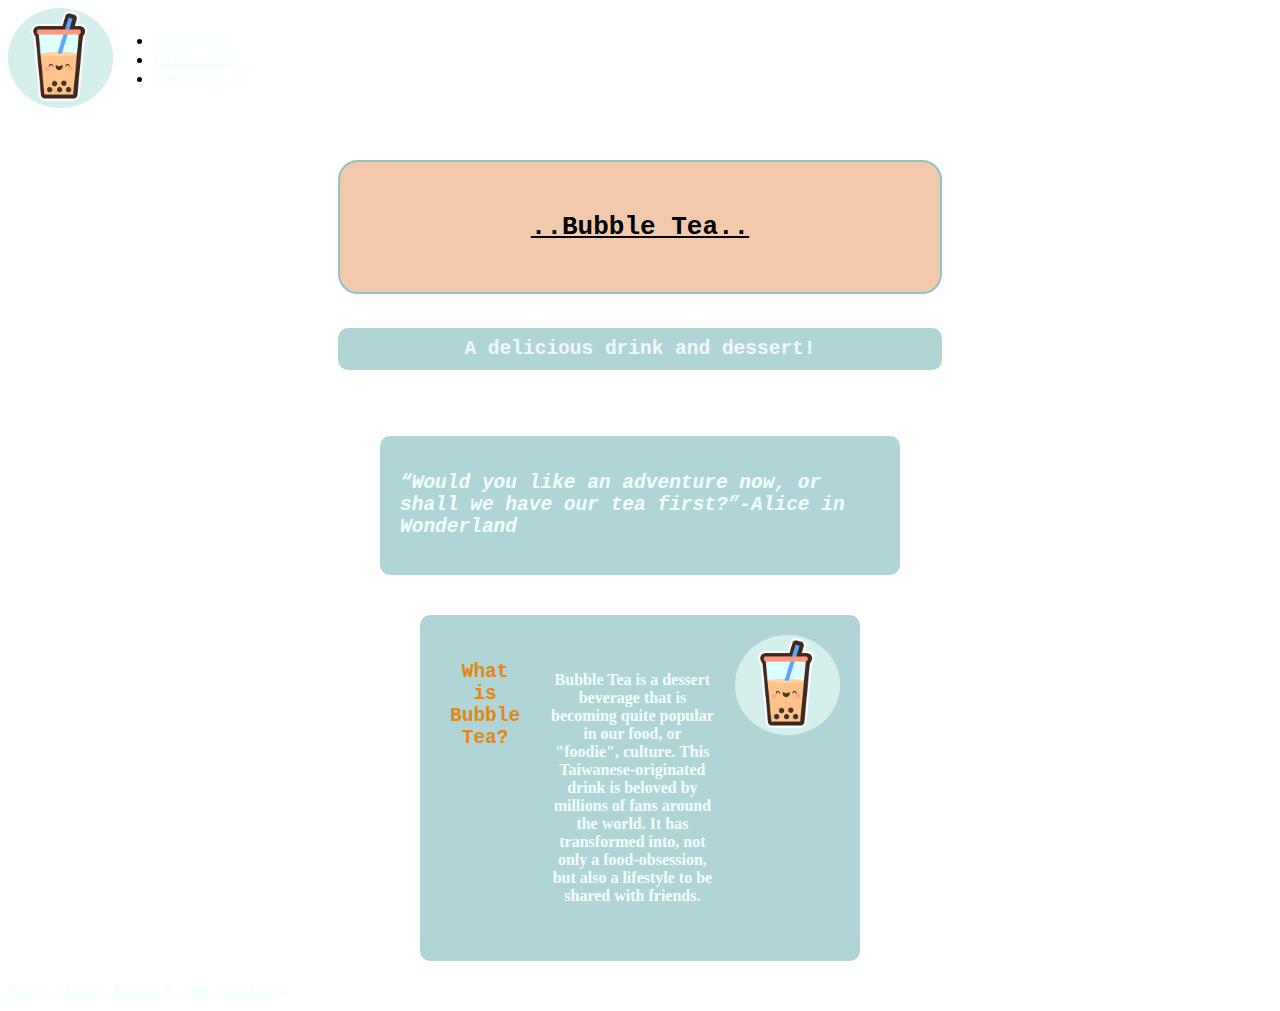
<file: index.html>
<!DOCTYPE html>
<html lang="en">
<head>
    <meta charset="utf-8">
    <title>My Title</title>
    <link rel="stylesheet" type="text/css" href="css/styles.css">
</head>
<body>
    <header>
        
        <a href="index.html"><img src= "Images/boba.png" alt="boba logo" height="100"></a>
        
        <nav> 
            <ul>
                <li><a href="features.html">Features</a></li>
                <li><a href="Pictures.html">Pictures</a></li>
                <li><a href="Contact.html">Contact Us</a></li>
            </ul>
        </nav>
        
    </header>
    <main>
        <div>
            <h1 class="cis260specialgreen" style="text-decoration-line: underline;">..Bubble Tea..</h1>
            <h2 class="cis260specialgreen" style="background-color:rgb(143, 195, 196,0.7);text-align: center;color:aliceblue;"> A delicious drink and dessert!</h2>
        </div>
        
        <div style="background-color:rgb(143, 195, 196,0.7);width:500px;">
            <h2 style="font-family: monospace;color:azure;"><i><q>Would you like an adventure now, or shall we have our tea first?</q>-Alice in Wonderland</i></h2>
        </div>
        
        <div class="logodiv" style="background-color:rgb(143, 195, 196,0.7);width:400px;">
            <h2 style="color:#e28718; font-family: monospace;text-align: center;">
            What is Bubble Tea?
            </h2>
            <p style="color:azure;text-align: center;padding:20px"><strong>
            Bubble Tea is a dessert beverage that is becoming quite popular in our food, or "foodie", culture. This Taiwanese-originated drink is beloved by millions of fans around the world. It has transformed into, not only a food-obsession, but also a lifestyle to be shared with friends.
            </strong></p>
            <img src= "Images/boba.png" alt="boba logo" height="100">
         </div>
        
    </main>
    
    <footer>
        <a href="https://www.bubbleteasupply.com/bubble-tea-history/" target=_blank>More About Bubble Tea History</a>
    </footer>
</body>
</html>
</file>
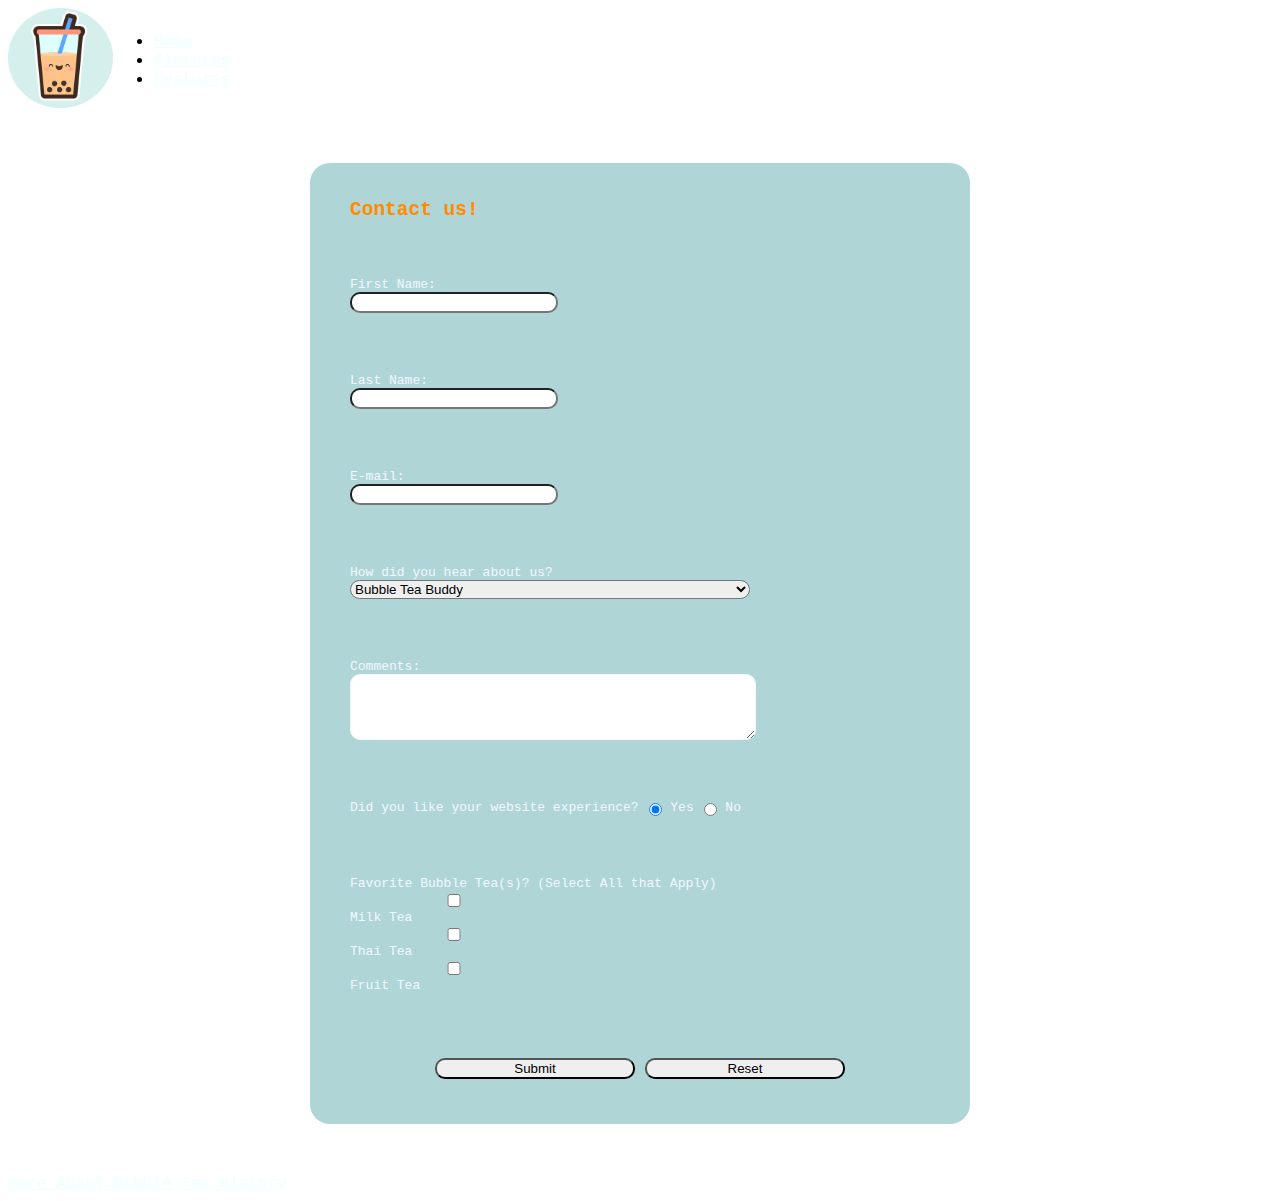
<file: Contact.html>
<!DOCTYPE html>
<html lang="en">
<head>
    <meta charset="utf-8">
    <title>My Title</title>
    <link rel="stylesheet" type="text/css" href="css/styles.css">
    <style>
        input{
            width:200px;
            border-radius: 10px;
        }
        select{
            width:400px;
            border-radius: 10px;
        }
        .radiobutton{
            display:flex;
            flex-direction:row;
        }
        .radioyes{
            display:flex;
            flex:0.1;
        }
        .radiono{
            display:flex;
            flex:0.1;
        }
        .submit{
             justify-content:center;
            flex-direction: row;
        }
        h2{
            font-family: monospace;
            margin-left:20px;
        }
        textarea{
            border-radius: 10px;
            width:400px;
            border-color:aliceblue;
        }
    
        @media screen and (max-width:40rem){
            form{ flex-direction: column;}
        }
        
    </style>
</head>
<body>
    <header>
        <a href="index.html"><img src= "Images/boba.png" alt="boba logo" height="100"></a>
        <nav>
            <ul>
                <li>
                    <a href="index.html">Home</a>
                </li>
                <li>
                    <a href="Pictures.html">Pictures</a>
                </li>
                <li>
                    <a href="Features.html">Features</a>
                </li>
            </ul>
        </nav>
    </header>
    
    <main>
        <form action="Thankyou.html" method=get>
              <h2 style="color: darkorange;">Contact us!</h2>
            <div>
                <label>First Name: </label>
                <input type="text" name="firstname" id="firstname">
            </div>
            
            <div>
                <label>Last Name: </label>
                <input type="text" name="lastname" id="lastname">
            </div>
            
            <div>
                <label>E-mail: </label>
                <input type="text" name="email" id="email">
            </div>
            
            <div>
                <label>How did you hear about us?</label>
                <select>
                    <option value="buddy">Bubble Tea Buddy</option>
                    <option value="web">Website</option>
                    <option value="search">Google</option>
                    <option value="ad">Ad</option>
                    <option value="coworker">Co-worker</option>
                </select>
            </div>
            
            <div>
                <label>Comments:</label>
                <textarea name="comments" id="comments" rows="4" cols="40"></textarea>
            </div>
 
            <div class="radiobutton">
                <label>Did you like your website experience?</label>
        
                <input class="radioyes" type="radio" name="join" value="Yes" checked>Yes

                <input class="radiono" type="radio" name="join" value="No">No
            </div>

            <div>
                <label>Favorite Bubble Tea(s)? (Select All that Apply)</label>
                <input type="checkbox" name="choice1" value="milk"> Milk Tea
                <input type="checkbox" name="choice2" value="Thai"> Thai Tea
                <input type="checkbox" name="choice3" value="Fruit"> Fruit Tea
            </div>
            
            <div class="submit">
                <input type="submit" value="Submit" style="margin:5px;">
                <input type="reset" value="Reset" style="margin:5px;">
            </div>
        </form>    
    </main>
    
    <footer>
        <a href="https://www.bubbleteasupply.com/bubble-tea-history/" target=_blank>More About Bubble Tea History</a>
    </footer>
    
</body>
</html>
</file>
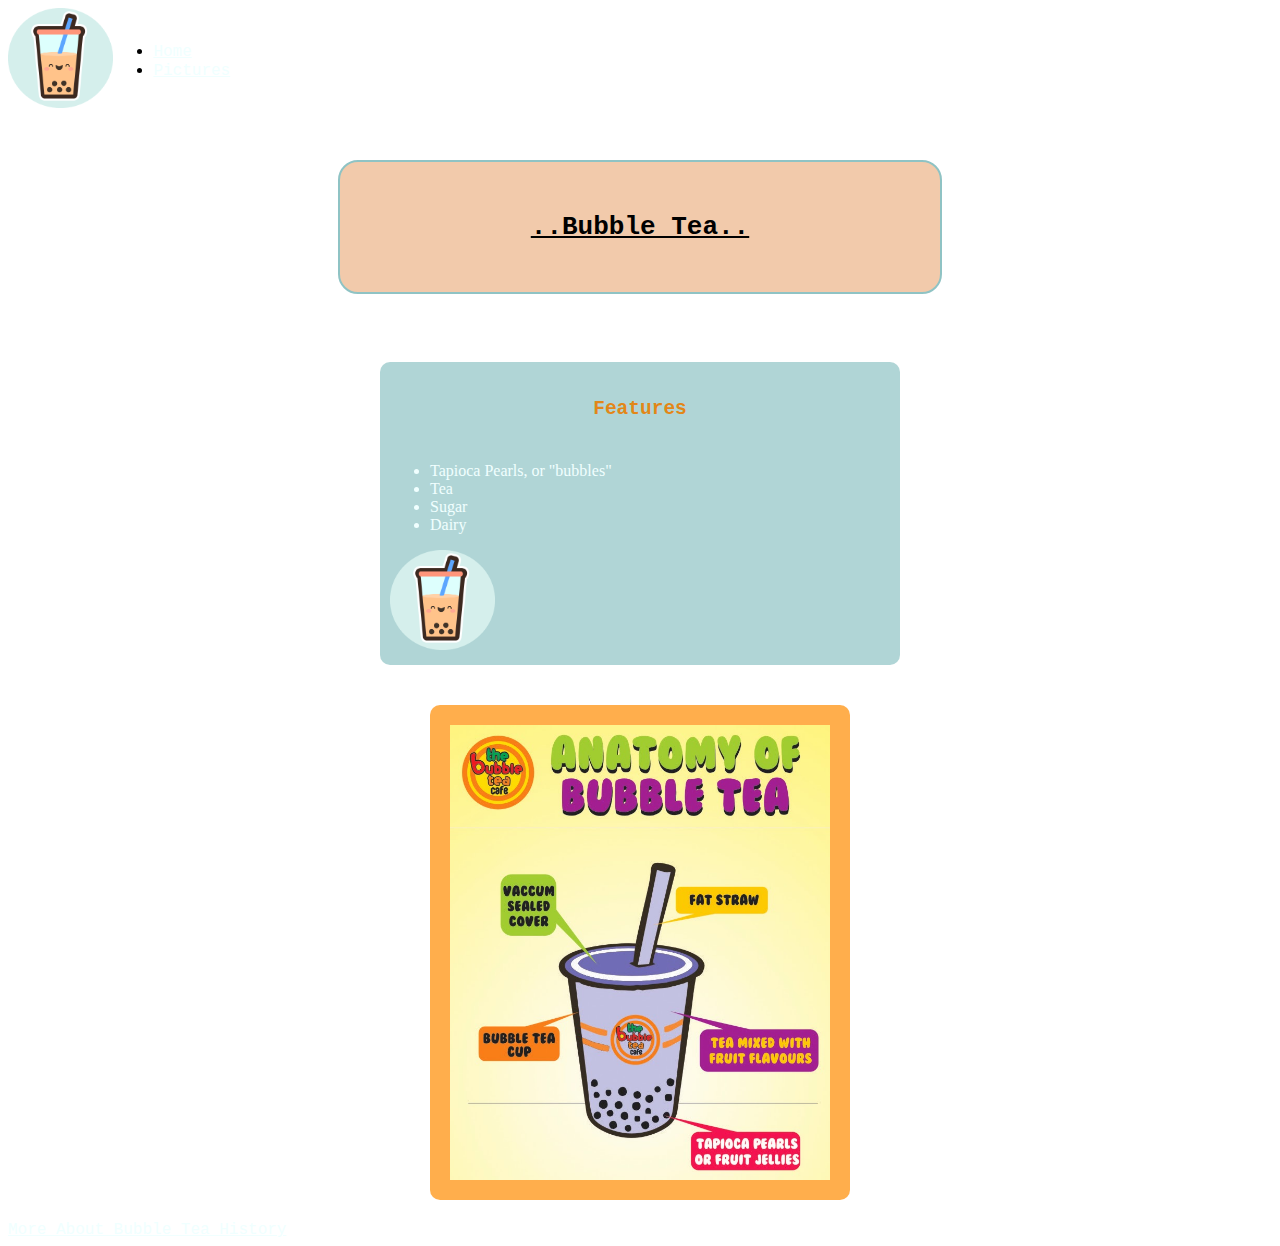
<file: Features.html>
<!DOCTYPE html>
<html lang="en">
<head>
    <meta charset="utf-8">
    <title>My Title</title>
    <link rel="stylesheet" type="text/css" href="css/styles.css">
</head>
<body>
    <header>
        <a href="index.html"><img src= "Images/boba.png" alt="boba logo" height="100"></a>
        <nav>
            <ul>
                <li>
                    <a href="index.html">Home</a>
                </li>
                <li>
                    <a href="Pictures.html">Pictures</a>
                </li>
            </ul>
        </nav>
    </header>
    
    <main>
        
        <div>
            <h1 class="cis260specialgreen" style="text-decoration-line: underline;">..Bubble Tea..</h1>
        </div>
        
        <div class="info" style="background-color:rgb(143, 195, 196,0.7);width:500px;">
            <h2 style="color:#e28718; font-family: monospace;text-align: center;">
                Features</h2>
            <ul style=color:azure;>
                <li>Tapioca Pearls, or "bubbles"</li>
                <li>Tea</li>
                <li>Sugar</li>
                <li>Dairy</li>
            </ul> 
             <a href="index.html"><img src= "Images/boba.png" alt="boba logo" height="100"></a>
        </div>
            
        <div class="infopic" style="background-color:rgb(255, 140, 0,0.7);width:400px;">
            <img src= "Images/bobamap.jpg" alt="boba logo" height="455" style="margin:10px 10px;">
        </div>
        
    </main>
    
    <footer>
        <a href="https://www.bubbleteasupply.com/bubble-tea-history/" target=_blank>More About Bubble Tea History</a>
    </footer>
    
</body>
</html>
</file>
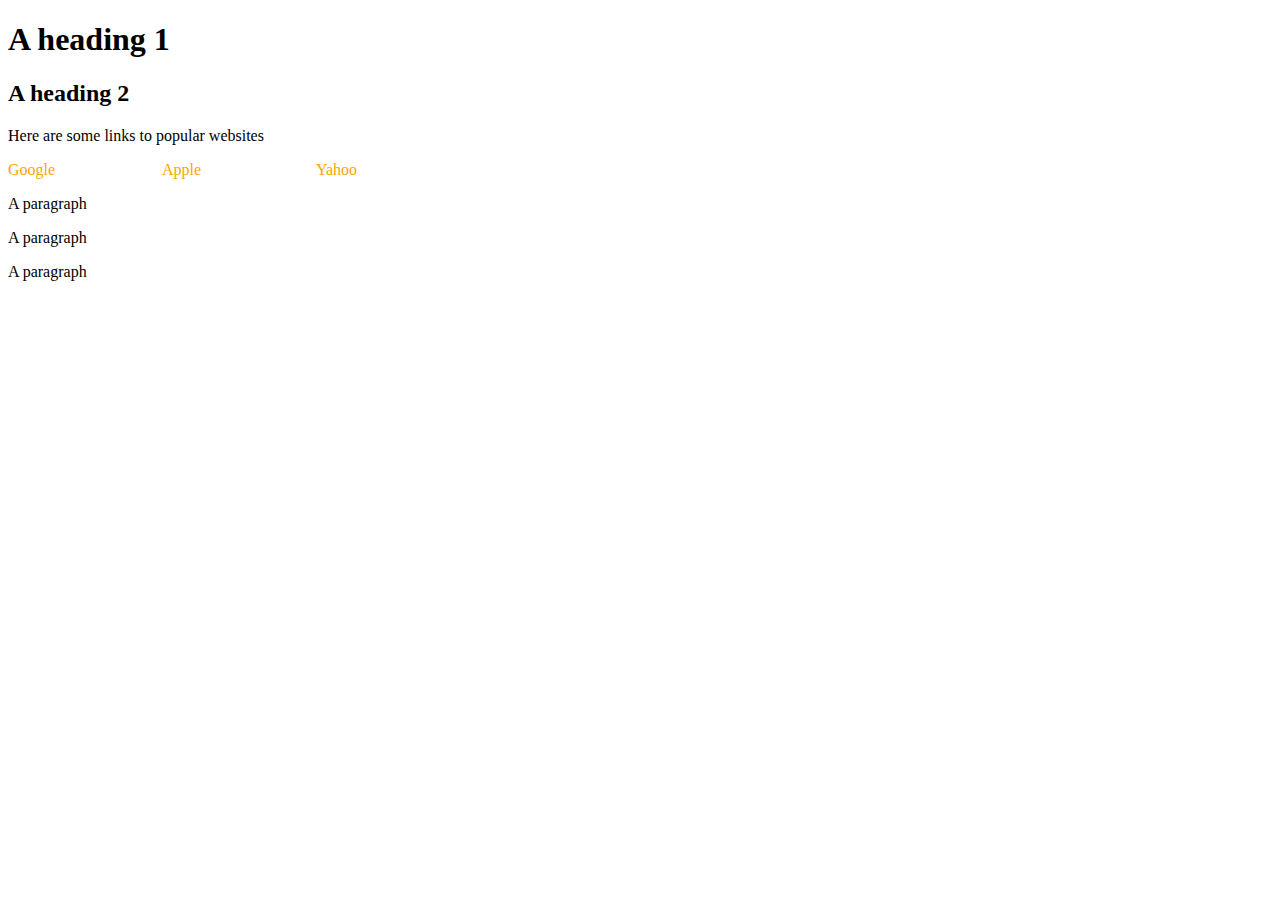
<file: flow.html>
<!DOCTYPE html>
<html lang="en">
<head>
    <meta charset="utf-8">
    <title>My Title</title>
    <link rel="stylesheet" type="text/css" href="css/flow.css">
</head>
<body>
    <h1>A heading 1</h1>
    <h2>A heading 2</h2>
    <p> Here are some links to popular websites </p>
    
    <a href="https://www.google.com" target="_blank">Google</a>
    <a href="https://www.apple.com" target="_blank">Apple</a>
    <a href="https://www.yahoo.com" target="_blank">Yahoo</a>
    
    <p>A paragraph</p>
    <p>A paragraph</p>
    <p>A paragraph</p>
</body>
</html>
</file>
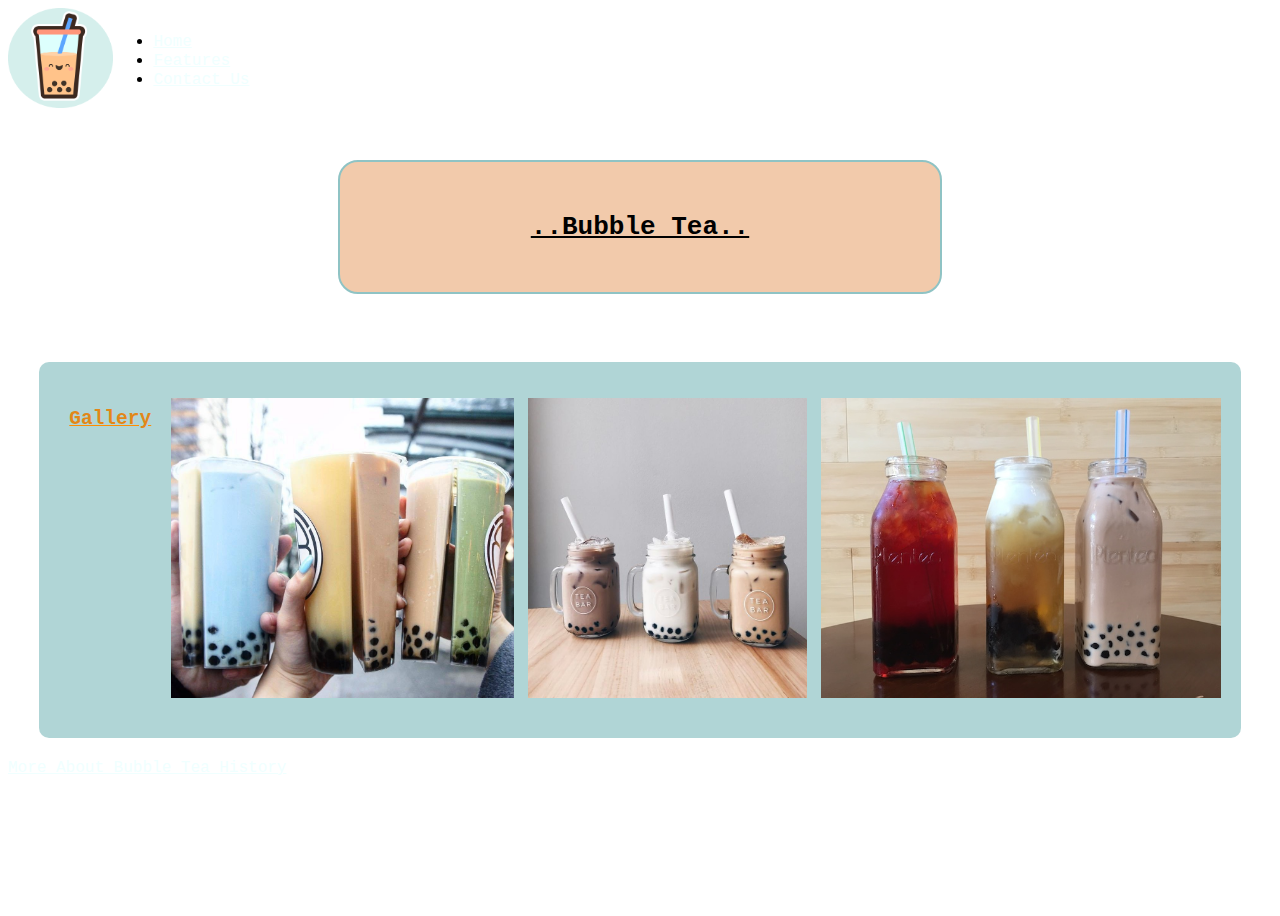
<file: Pictures.html>
<!DOCTYPE html>
<html lang="en">
<head>
    <meta charset="utf-8">
    <title>My Title</title>
    <link rel="stylesheet" type="text/css" href="css/styles.css">
</head>
<body>
    <header>
        <a href="index.html"><img src= "Images/boba.png" alt="boba logo" height="100"></a>
        <nav>
            <ul>
                <li><a href="index.html">Home</a></li>
                <li><a href="Features.html">Features</a></li>
                <li><a href="Contact.html">Contact Us</a></li>
            </ul>
        </nav>
    </header>
    <main>
        
        <div>
            <h1 class="cis260specialgreen" style="text-decoration-line: underline;">..Bubble Tea..</h1>
        </div>
        
        <div class="logodiv" style="background-color:rgb(143, 195, 196,0.7);">
            <h2 style="color:#e28718; font-family: monospace;text-align: center;text-decoration: underline;text-decoration-color:darkorange;">
            Gallery</h2>
            
            <p>
                <img src= "Images/splitcup.jpg" alt="bobalogo" height="300" style="margin-left:10px;">
                <img src= "Images/bubbletea.jpg" alt="bobalogo" height="300" style="margin-left:10px;">
                <img src= "Images/IMG_9952.jpg" alt="boba logo" height="300" style="margin-left:10px;">
            </p> 
         </div>
        
    </main>
    <footer>
        <a href="https://www.bubbleteasupply.com/bubble-tea-history/" target=_blank>More About Bubble Tea History</a>
    </footer>
</body>
</html>
</file>
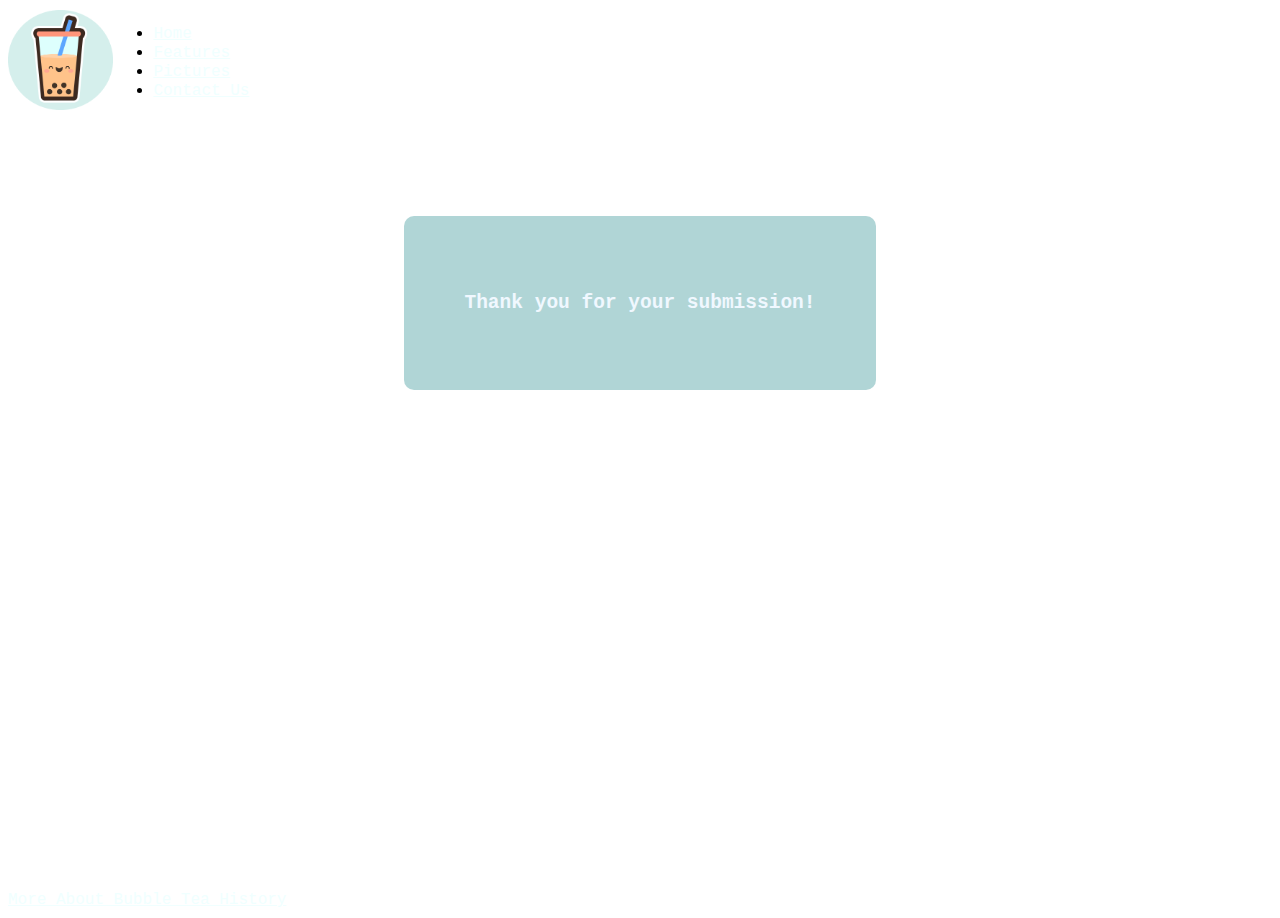
<file: Thankyou.html>
<!DOCTYPE html>
<html lang="en">
<head>
    <meta charset="utf-8">
    <title>My Title</title>
    <link rel="stylesheet" type="text/css" href="css/styles.css">
    <style>
        div{
            background-color:rgb(143, 195, 196,0.7);
            padding:50px;
            color:aliceblue;
            font-family: monospace;
            margin: 100px;
            margin-bottom:500px;
            border-radius:10px;
        }
    </style>
</head>
<body>
    <header>
        <a href="index.html"><img src= "Images/boba.png" alt="boba logo" height="100"></a>
        <nav>
            <ul>
                <li>
                    <a href="index.html">Home</a>
                </li>
                 <li>
                    <a href="Features.html">Features</a>
                </li>
                <li>
                    <a href="Pictures.html">Pictures</a>
                </li>
                <li>
                    <a href="Contact.html">Contact Us</a>
                </li>
            </ul>
        </nav>
    </header>
    
    <main>
        <div>
            <h2>Thank you for your submission!</h2>
        </div>
        
    </main>
    
    <footer>
        <a href="https://www.bubbleteasupply.com/bubble-tea-history/" target=_blank>More About Bubble Tea History</a>
    </footer>
    
</body>
</html>
</file>
<file: css/styles.css>
.cis260specialgreen {
    color:black;
    font-family:monospace;
}
body {
    background-image: url("http://gourmetvegetariankitchen.com/wp-content/uploads/2018/04/bubble-tea-without-tea.jpg");
    background-size:cover;
    background-position:center;
    min-height: 100vh;
}
a {
    color:azure;
    font-family: monospace;
    font-size: large;
}
a:hover{
    color:darkcyan;
}
q {
    color:azure;
    font-family:monospace;
}
q:hover{
    color:darkcyan;
}
header{
    display:flex;
    align-items:center;
}
@media screen and (max-width:40rem){
    header{flex-direction:column;}
    body {flex-direction:column;}
    form{ flex-direction: column;}
}
h1 { 
    Display:flex;
    justify-content:center;
    align-content:center;
    width:500px;
    padding:50px;
    border: 2px solid #ff0000;
    border-radius: 20px;
    border-color:rgb(143, 195, 196);
    background-color:rgb(237, 179, 136,0.7);
}
div{
    display:flex;
    flex-direction: column;
    align-content:center;
    padding:2px 2px;
    margin:20px;   
}
.logodiv{
    display:flex;
    flex-direction:row;
    padding:20px;
}
 main{
    display:flex;
    flex:1;
    flex-direction:column;
    align-items: center;
    border-radius: 20px;
}
.info{
    display:flex;
    flex:1;
}
.infopic{
    display:flex;
    flex:1;
}
form {
    display:flex;
    align-content: center;
    background-color:rgb(143, 195, 196,0.7);
    width:640px;
    flex-direction: column;
    color:aliceblue;
    padding:10px;
    margin:50px;
    border-radius: 20px;
    font-family: monospace;
    
}
div, h2{
    border-radius:10px;
    padding:10px;
}
</file>
<file: css/flow.css>
a{
    color: orange;
    text-decoration:none;
    display:inline-block;
    width: 150px;
}
</file>
